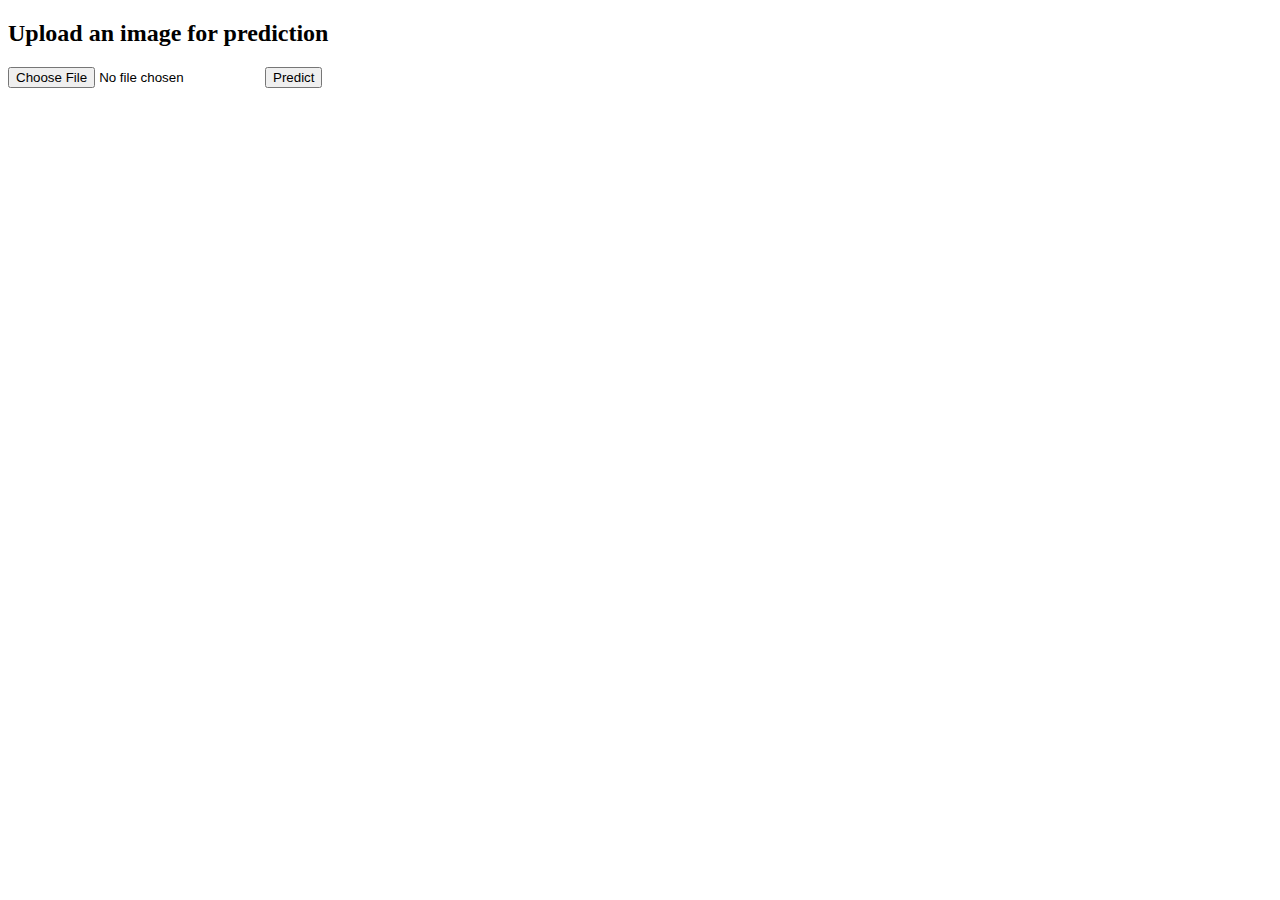
<file: web-ui/upload_test.html>
<!DOCTYPE html>
<html lang="en">
<head>
    <meta charset="UTF-8">
    <title>TriggerShield Test Upload</title>
</head>
<body>
    <h2>Upload an image for prediction</h2>
    <form action="http://localhost:5001/predict" method="post" enctype="multipart/form-data">
        <input type="file" name="image" required>
        <button type="submit">Predict</button>
    </form>
</body>
</html>
</file>
